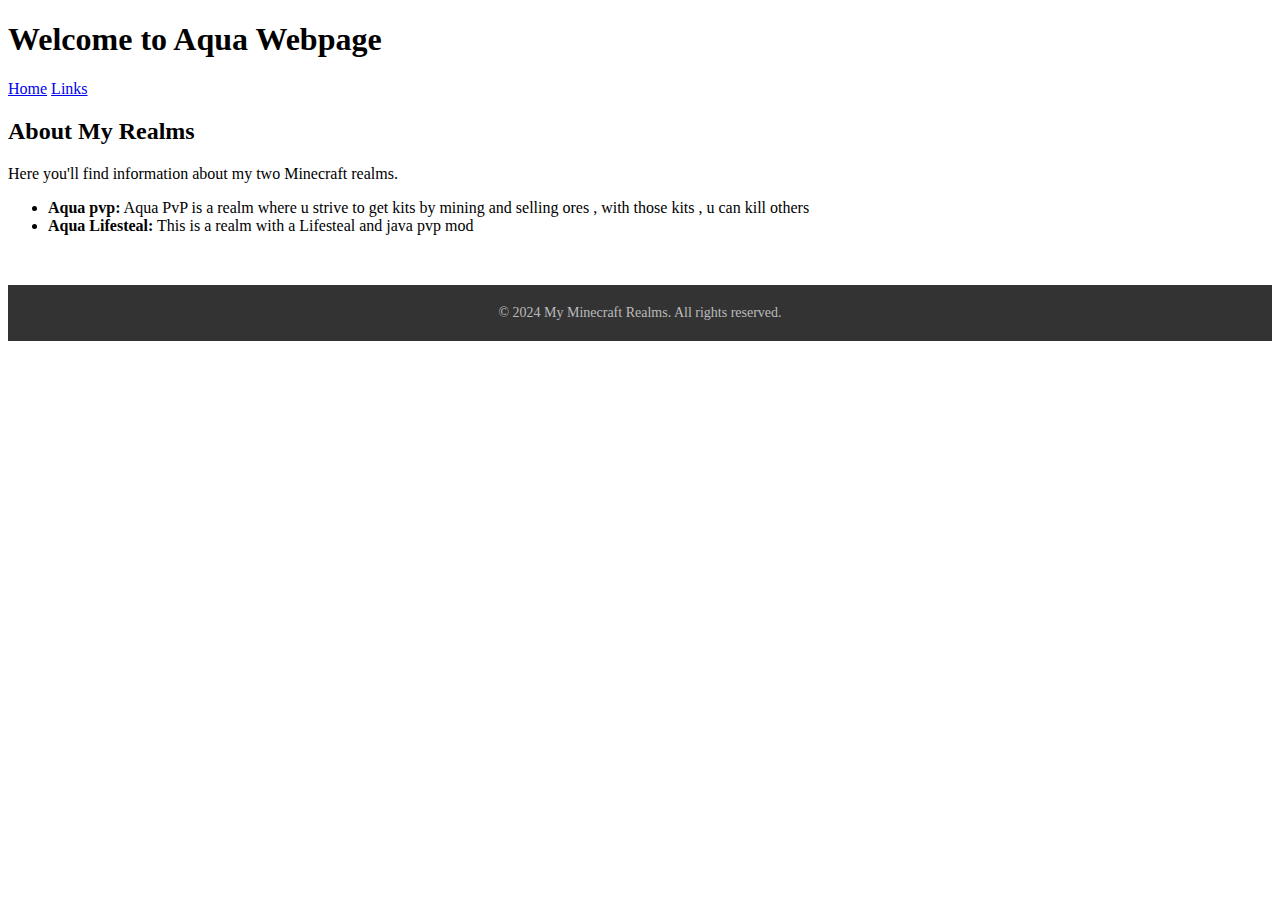
<file: index.html>
<!DOCTYPE html>
<html lang="en">
<head>
    <meta charset="UTF-8">
    <meta name="viewport" content="width=device-width, initial-scale=1.0">
    <title>My Minecraft Realms</title>
    <link rel="stylesheet" href="styles.css">
</head>
<body>
    <header>
        <h1>Welcome to Aqua Webpage </h1>
        <nav>
            <a href="index.html">Home</a>
            <a href="links.html">Links</a>
        </nav>
    </header>

    <main>
        <section>
            <h2>About My Realms</h2>
            <p>Here you'll find information about my two Minecraft realms.</p>
            <ul>
                <li><strong>Aqua pvp:</strong> Aqua PvP is a realm where u strive to get kits by mining and selling ores , with those kits , u can kill others </li>
                <li><strong>Aqua Lifesteal:</strong> This is a realm with a Lifesteal and java pvp mod </li>
            </ul>
        </section>
    </main>

    <footer>
        <p>&copy; 2024 My Minecraft Realms. All rights reserved.</p>
    </footer>
</body>
</html>
</file>
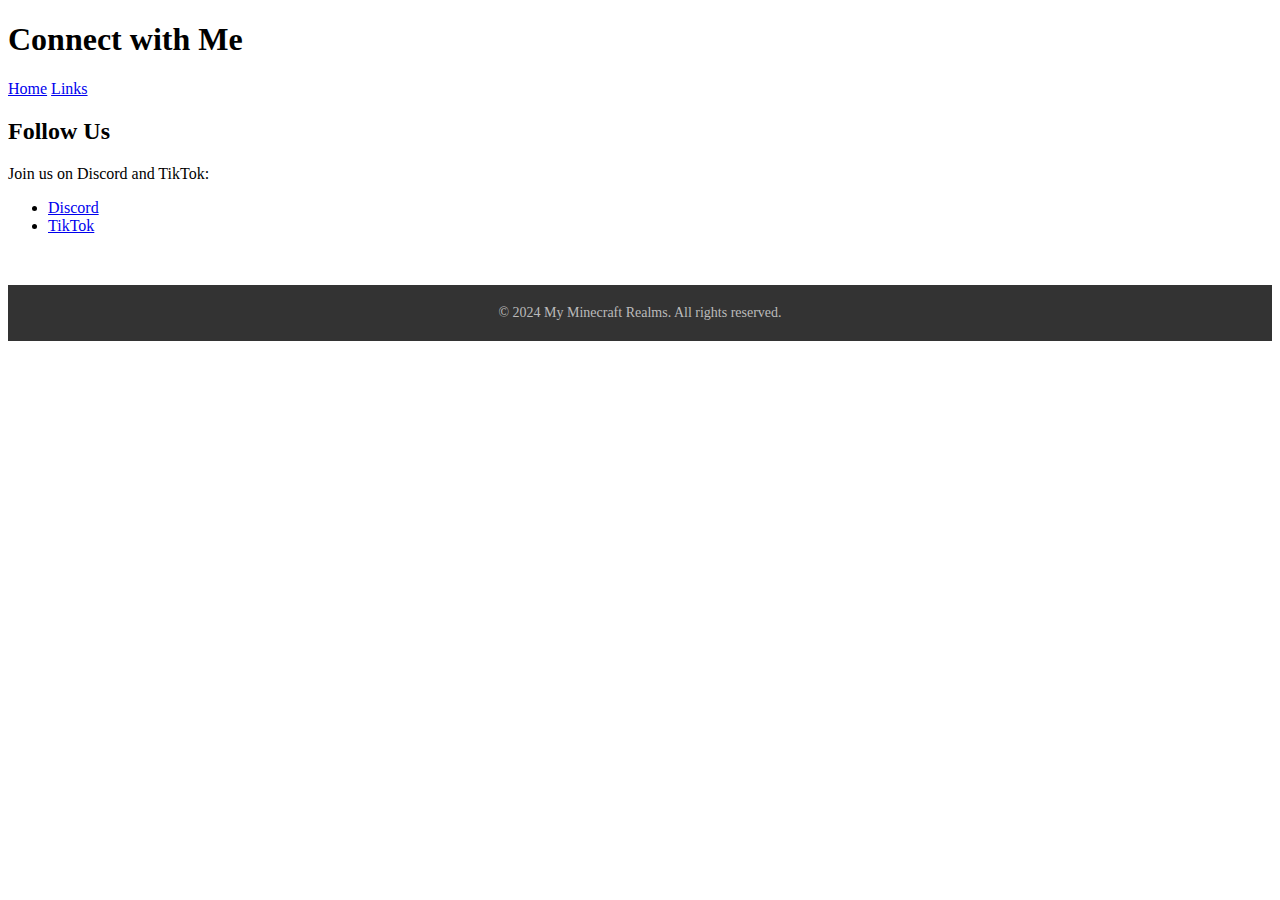
<file: links.html>
<!DOCTYPE html>
<html lang="en">
<head>
    <meta charset="UTF-8">
    <meta name="viewport" content="width=device-width, initial-scale=1.0">
    <title>Links</title>
    <link rel="stylesheet" href="styles.css">
</head>
<body>
    <header>
        <h1>Connect with Me</h1>
        <nav>
            <a href="index.html">Home</a>
            <a href="links.html">Links</a>
        </nav>
    </header>

    <main>
        <section>
            <h2>Follow Us</h2>
            <p>Join us on Discord and TikTok:</p>
            <ul>
                <li><a href="https://discord.gg/SydeTZ5zmk" target="_blank">Discord</a></li>
                <li><a href="https://www.tiktok.com/@aquapvp.smp?_t=8qlYsv4DyGP&_r=1" target="_blank">TikTok</a></li>
            </ul>
        </section>
    </main>

    <footer>
        <p>&copy; 2024 My Minecraft Realms. All rights reserved.</p>
    </footer>
</body>
</html>
</file>
<file: styles.css>
/* General Styling /
body {
    font-family: 'Trebuchet MS', sans-serif;
    margin: 0;
    padding: 0;
    background-color: #1A1A1A;
    color: #FFFFFF;
    text-align: center;
}

/ Background Image for the Page /
body::before {
    content: "";
    background: url('https://example.com/oak-wood-background.jpg') no-repeat center center fixed; / Replace with actual oak wood texture image URL /
    background-size: cover;
    position: fixed;
    top: 0;
    left: 0;
    width: 100%;
    height: 100%;
    opacity: 0.4; / Slight opacity to make content stand out /
    z-index: -1;
}

/ Main Header Styling /
header {
    background-color: #333333;
    padding: 20px 0;
    box-shadow: 0 4px 8px rgba(0, 0, 0, 0.5);
    position: sticky;
    top: 0;
    z-index: 10;
}

h1 {
    font-size: 40px;
    color: #FFD700; / Gold color /
    text-shadow: 2px 2px 6px rgba(0, 0, 0, 0.5);
    margin: 0;
}

nav {
    margin-top: 15px;
}

nav a {
    color: #FFFFFF;
    text-decoration: none;
    font-size: 18px;
    padding: 10px 20px;
    margin: 0 15px;
    display: inline-block;
    transition: all 0.3s;
    background-color: rgba(255, 255, 255, 0.1);
    border-radius: 5px;
}

nav a:hover {
    background-color: #FFD700;
    color: #333333;
}

/ Content Area Styling /
.container {
    max-width: 1000px;
    margin: 50px auto;
    padding: 20px;
    background-color: rgba(0, 0, 0, 0.8); / Dark background for content area /
    border-radius: 10px;
    box-shadow: 0 4px 12px rgba(0, 0, 0, 0.6);
}

h2 {
    font-size: 28px;
    margin-bottom: 20px;
    color: #FFD700;
}

/ Button Styling /
.button {
    background-color: #FFD700;
    color: #333333;
    padding: 15px 30px;
    font-size: 16px;
    border: none;
    border-radius: 8px;
    cursor: pointer;
    transition: background-color 0.3s ease;
}

.button:hover {
    background-color: #FFA500;
}

/ Footer Styling */
footer {
    margin-top: 50px;
    padding: 20px 0;
    background-color: #333333;
    color: #FFFFFF;
    text-align: center;
}

footer p {
    margin: 0;
    font-size: 14px;
    color: #BBBBBB;
}
</file>
